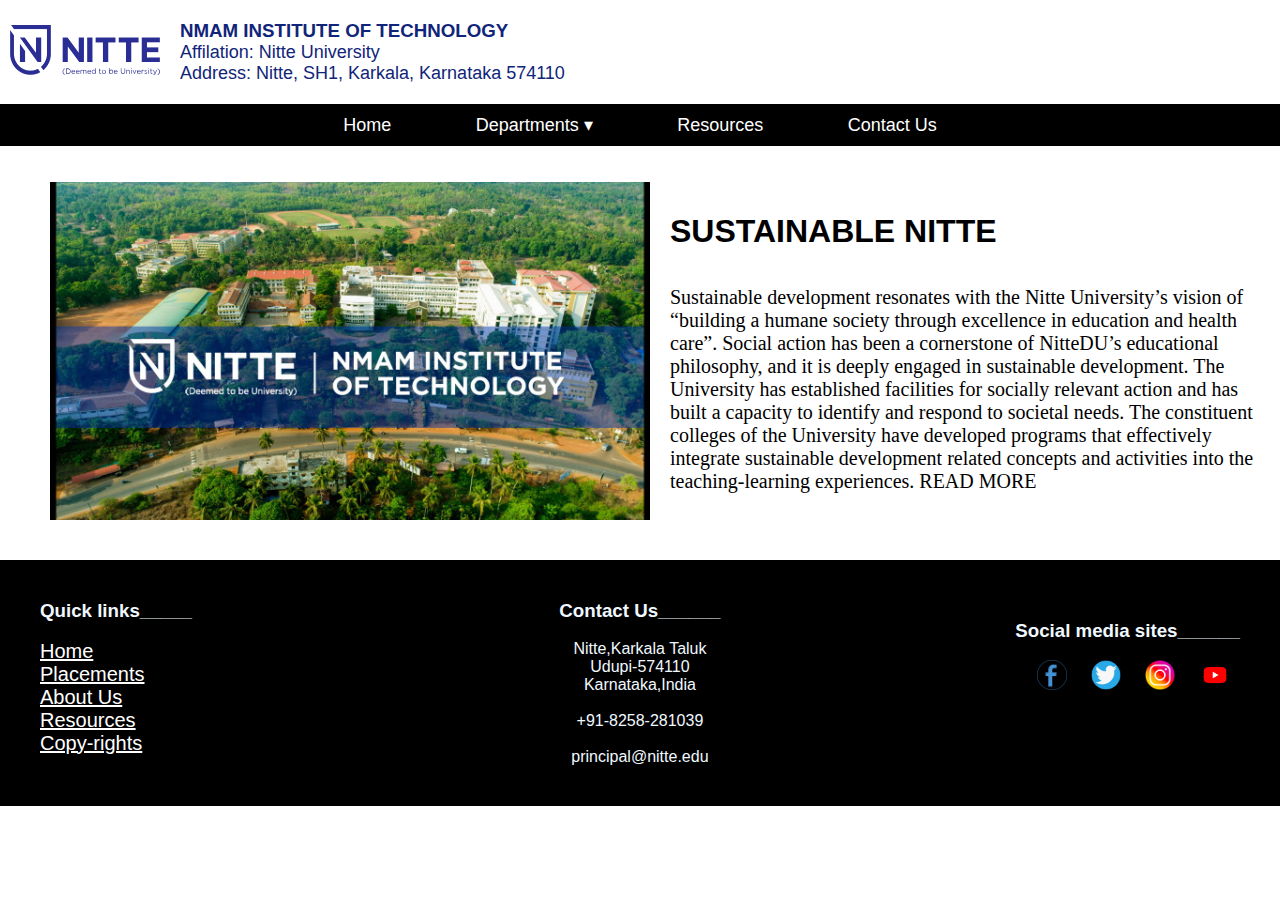
<file: index.html>
<!DOCTYPE html>
<html lang="en">
<head>

<!-- Add these links to your HTML file's <head> section -->

  

  <meta charset="UTF-8">
  <meta name="viewport" content="width=device-width, initial-scale=1.0">
  <link rel="stylesheet" href="styles.css">
  <title>College Website</title>
  <style>
 img {
  filter: none;
    -webkit-filter: grayscale(0); 
}

img:hover {
  filter: grayscale(100%);
    -webkit-filter: grayscale(100%);
}
   
    
    

.h5{
    font-weight: bold;
}



/* Your CSS styles go here */



  </style>
</head>
<body>
    
  <header>
  
    <div class="logo">
        <img src="nitte.png" alt="College Logo" height="50px" width="150px">
    </div>
     
     
      
        <div class="header-right">
          <h3> NMAM INSTITUTE OF TECHNOLOGY</h3>
          <P> Affilation: Nitte University</P>
    <p> Address: Nitte, SH1, Karkala, Karnataka 574110
        
        </p>
        </div>
        </header>
     
    
    <nav class="navbar">
      <ul class="nav-list">
        <li><a href="home.html">Home</a></li>
       
        <li class="dropdown">
          <a href="#">Departments &#9662;</a>
          <ul class="dropdown-content">
            <li><a href="cse.html">Computer science</a></li>
            <li><a href="ise.html">Information science</a></li>
          </ul>
        </li>
       
        
        <li><a href="resources.html">Resources</a></li>
    

        <li><a href="contact.html">Contact Us</a></li>
       
       
       
      </ul>
    </nav>
  
  
  <br><br>
  

  <div class="container">
    <div class="image-slider">
 <img src="image1.jpg" width="600px" heigh="150px" style="padding-left: 50px;">
</div>

<div class="text-info">
  <h1>SUSTAINABLE NITTE</h1>
  <br><br>
  <p style="font-family: Cambria, Cochin, Georgia, Times, 'Times New Roman', serif;font-size: 20px;">Sustainable development resonates with the Nitte University’s vision of “building a humane society through excellence in education and health care”.
     Social action has been a cornerstone of NitteDU’s educational philosophy, and it is deeply engaged in sustainable development. The University has established facilities for socially relevant action and
      has built a capacity to identify and respond to societal needs. The constituent colleges of the University have developed programs that effectively integrate sustainable development related concepts and activities into the teaching-learning experiences.

    READ MORE</p>
  </div>
</div>
  
  
<br><br>


  <main>
    <!-- Your page content goes here -->
  </main>



</body>
  <footer>
    
    <div class="row">
      <div class="column">
          <h3>Quick links_____</h3><br>
          <a href="home.html"style="font-size:20px;color:white;">Home</a><br>
            <a href="placements.html" style="font-size:20px;color:white;">Placements</a><br>
          <a href="home.html" style="font-size:20px;color:white;">About Us</a><br>
          <a href="resources.html" style="font-size:20px;color:white;">Resources</a><br>
          <a href="copyright.html"  style="font-size:20px;color:white;">Copy-rights</a>
          
      </div>
      <center>
      <div class="column">
          <p style="color:white;font-size:20px;">
              <h3>Contact Us______</h3><br>
               Nitte,Karkala Taluk<br>
              Udupi-574110<br>
              Karnataka,India<br><br>
           +91-8258-281039<br><br>
          principal@nitte.edu</p>
      </div>
    </center>
      <div class="column">
          <p><div class="social-media">
              <h3>Social media sites______</h3><br>
              <a href="https://www.facebook.com/NMAMITsince1986"><img src="fb.png" alt="Facebook"></a>
              <a href="https://twitter.com/i/flow/login?redirect_after_login=%2Fnmamitnitte"><img src="twitter-icon.png" alt="Twitter"></a>
              <a href="https://www.instagram.com/nmamit_nitte/"><img src="insta-icon.png" alt="Instagram"></a>
              <a href="https://www.youtube.com/c/NMAMInstituteofTechnology"><img src="utube.webp" alt="Instagram"></a>
              
      </div>
    </div>
  </footer>

</html>
</file>
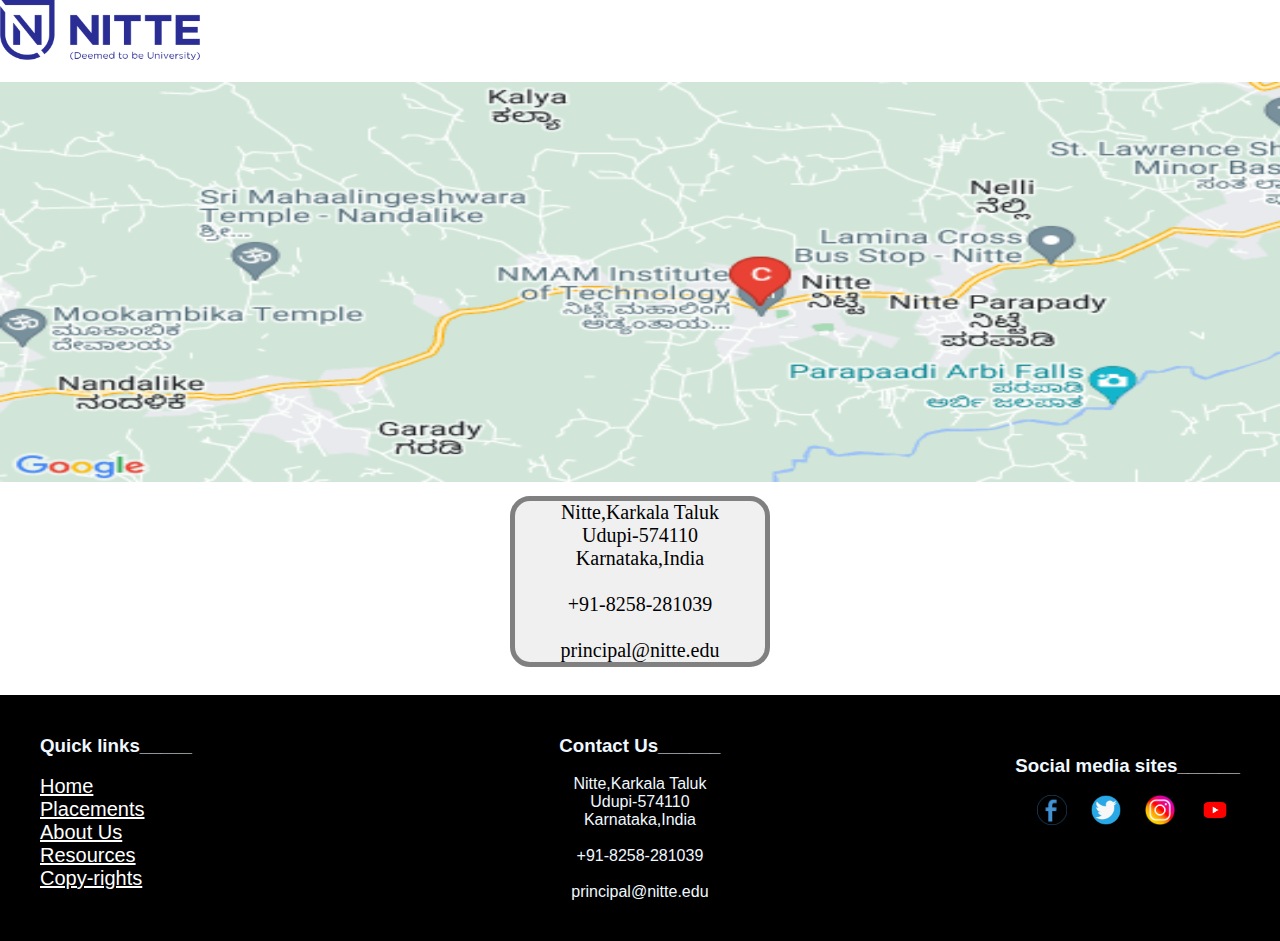
<file: contact.html>
<!DOCTYPE html>
<html lang="en">
<head>
    <meta charset="UTF-8">
    <meta name="viewport" content="width=device-width, initial-scale=1.0">
    <title>contact</title>
    <link rel="stylesheet" href="styles.css">
    <style>
    .box1 {
  border: 5px solid grey; /* Border around the box */
  padding:0; /* Padding inside the box */
  margin: 10px; /* Margin around the box for spacing */
  background-color: #f0f0f0; /* Background color of the box */
  border-radius: 20px; /* Rounded corners */
  width:250px;
  text-align: center;
  font-size: 20px;
  font-family: italic;
}
    </style>
</head>
<body>
    <div class="logo">
        <img src="nitte.png"  height="60px" width="200px" >
     </div><br>
    <img src="map.png" width="1520px" height="400px">
    <center>
    <div class="box1">
        <p> Nitte,Karkala Taluk<br>
            Udupi-574110<br>
            Karnataka,India<br><br>
         +91-8258-281039<br><br>
        principal@nitte.edu</p>
</div>
</center>
<br>
<footer>
  <div class="row">
    <div class="column">
        <h3>Quick links_____</h3><br>
        <a href="home.html"style="font-size:20px;color:white;">Home</a><br>
          <a href="placements.html" style="font-size:20px;color:white;">Placements</a><br>
        <a href="home.html" style="font-size:20px;color:white;">About Us</a><br>
        <a href="resources.html" style="font-size:20px;color:white;">Resources</a><br>
        <a href="copyright.html"  style="font-size:20px;color:white;">Copy-rights</a>
        
    </div>
    <center>
      <div class="column">
          <p style="color:white;font-size:20px;">
              <h3>Contact Us______</h3><br>
               Nitte,Karkala Taluk<br>
              Udupi-574110<br>
              Karnataka,India<br><br>
           +91-8258-281039<br><br>
          principal@nitte.edu</p>
      </div>
    </center>
    <div class="column">
        <p><div class="social-media">
            <h3>Social media sites______</h3><br>
            <a href="https://www.facebook.com/NMAMITsince1986"><img src="fb.png" alt="Facebook"></a>
            <a href="https://twitter.com/i/flow/login?redirect_after_login=%2Fnmamitnitte"><img src="twitter-icon.png" alt="Twitter"></a>
            <a href="https://www.instagram.com/nmamit_nitte/"><img src="insta-icon.png" alt="Instagram"></a>
            <a href="https://www.youtube.com/c/NMAMInstituteofTechnology"><img src="utube.webp" alt="Instagram"></a>
            
    </div>
  </div>
  </footer>
</body>
</html>
</file>
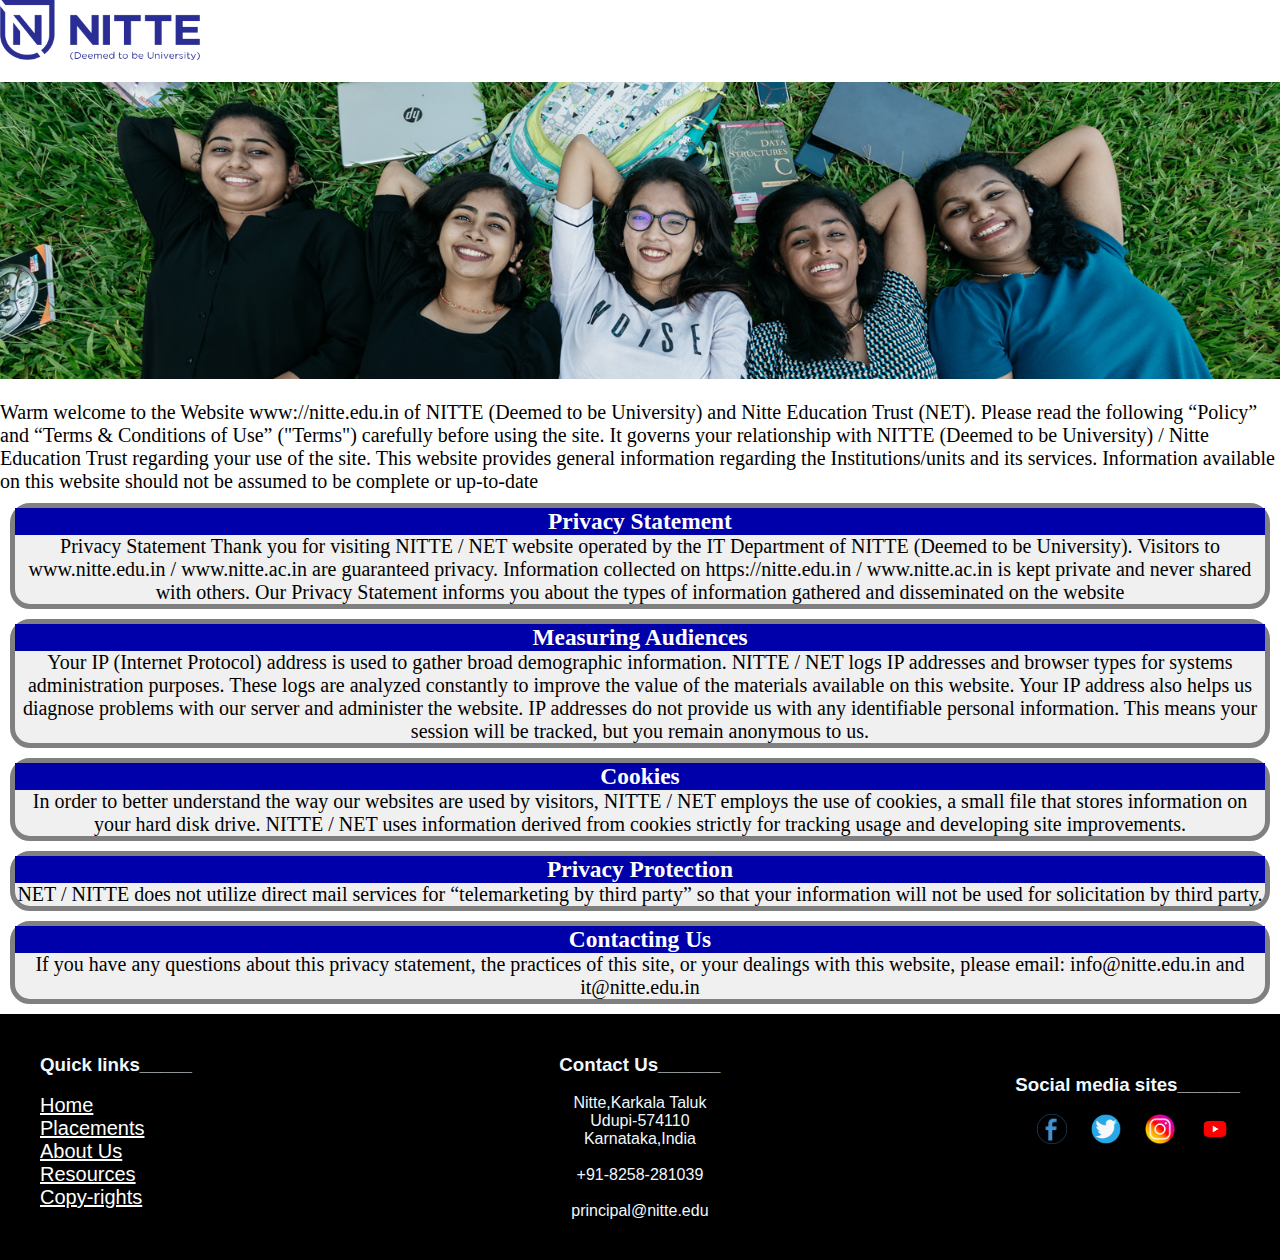
<file: copyright.html>
<!DOCTYPE html>
<html lang="en">
<head>
    <meta charset="UTF-8">
    <meta name="viewport" content="width=device-width, initial-scale=1.0">
    <title>Copyrights</title>
    <link rel="stylesheet" href="styles.css">
    <style>
    .column {
  float: left;
  width: 33.33%;
}

/* Clear floats after the columns */
.row:after {
  content: "";
  display: table;
  clear: both;
}
.box2 {
  border: 5px solid grey; /* Border around the box */
  padding:0; /* Padding inside the box */
  margin: 10px; /* Margin around the box for spacing */
  background-color: #f0f0f0; /* Background color of the box */
  border-radius: 20px; /* Rounded corners */
  width:auto;
  height:auto;
  text-align: center;
  font-size: 20px;
  font-family: italic;
}

    </style>
</head>
<body>
    <div class="logo">
        <img src="nitte.png"  height="60px" width="200px" >
     </div><br>
    <img src="contact-nitte.jpg" width="100%"><br><br>
    <p style="font-family: Cambria, Cochin, Georgia, Times, 'Times New Roman', serif;font-size:20px">
        Warm welcome to the Website www://nitte.edu.in of NITTE (Deemed to be University) and Nitte Education Trust (NET). 
        Please read the following “Policy” and “Terms & Conditions of Use” ("Terms") carefully before using the site. 
        It governs your relationship with NITTE (Deemed to be University) / Nitte Education Trust regarding your use of the site. This website provides general information regarding the Institutions/units and its services. 
        Information available on this website should not be assumed to be complete or up-to-date
    </p>

    
    <div class="box2">
        <h3 style="background-color:rgb(0, 0, 170);color:white;">Privacy Statement</h3>
        <p style="color:black">Privacy Statement
            Thank you for visiting NITTE / NET website operated by the IT Department of NITTE (Deemed to be University).
             Visitors to www.nitte.edu.in / www.nitte.ac.in are guaranteed privacy. Information collected on https://nitte.edu.in / www.nitte.ac.in is kept private and never shared with others.
             Our Privacy Statement informs you about the types of information gathered and disseminated on the website</p>
    </div>


        <div class="box2">
                <h3 style="background-color:rgb(0, 0, 170);color:white;">Measuring Audiences</h3>
                <p style="color:black">Your IP (Internet Protocol) address is used to gather broad demographic information.
                    NITTE / NET logs IP addresses and browser types for systems administration purposes.
                     These logs are analyzed constantly to improve the value of the materials available on this website. Your IP address also helps us diagnose problems with our server and administer the website. IP addresses do not provide us with any identifiable personal information.
                    This means your session will be tracked, but you remain anonymous to us.</p>
                    </div>
        <div class="box2">
         
                <h3 style="background-color:rgb(0, 0, 170);color:white;">Cookies</h3>
                <p style="color:black">
                    In order to better understand the way our websites are used by visitors, NITTE / NET employs the use of cookies, a small file that stores information on your hard disk drive.
                     NITTE / NET uses information derived from cookies strictly for tracking usage and developing site improvements.</p>
                </div>


                <div class="box2">
         
                    <h3 style="background-color:rgb(0, 0, 170);color:white;">Privacy Protection</h3>
                    <p style="color:black">NET / NITTE does not utilize direct mail services for “telemarketing by third party” so that your information will not be used for solicitation by third party.
                       </p>
                    </div>
                    <div class="box2">
         
                        <h3 style="background-color:rgb(0, 0, 170);color:white;">Contacting Us</h3>
                        <p style="color:black">If you have any questions about this privacy statement, the practices of this site, or your dealings with this website, please email: info@nitte.edu.in and it@nitte.edu.in</p>
                        </div>
            </body>
    <footer>
        <div class="row">
            <div class="column">
                <h3>Quick links_____</h3><br>
                <a href="home.html"style="font-size:20px;color:white;">Home</a><br>
                  <a href="placements.html" style="font-size:20px;color:white;">Placements</a><br>
                <a href="home.html" style="font-size:20px;color:white;">About Us</a><br>
                <a href="resources.html" style="font-size:20px;color:white;">Resources</a><br>
                <a href="copyright.html"  style="font-size:20px;color:white;">Copy-rights</a>
                
            </div>
            <center>
                <div class="column">
                    <p style="color:white;font-size:20px;">
                        <h3>Contact Us______</h3><br>
                         Nitte,Karkala Taluk<br>
                        Udupi-574110<br>
                        Karnataka,India<br><br>
                     +91-8258-281039<br><br>
                    principal@nitte.edu</p>
                </div>
              </center>
            <div class="column">
                <p><div class="social-media">
                    <h3>Social media sites______</h3><br>
                    <a href="https://www.facebook.com/NMAMITsince1986"><img src="fb.png" alt="Facebook"></a>
                    <a href="https://twitter.com/i/flow/login?redirect_after_login=%2Fnmamitnitte"><img src="twitter-icon.png" alt="Twitter"></a>
                    <a href="https://www.instagram.com/nmamit_nitte/"><img src="insta-icon.png" alt="Instagram"></a>
                    <a href="https://www.youtube.com/c/NMAMInstituteofTechnology"><img src="utube.webp" alt="Instagram"></a>
                    
            </div>
          </div>
    </footer>

</html>
</file>
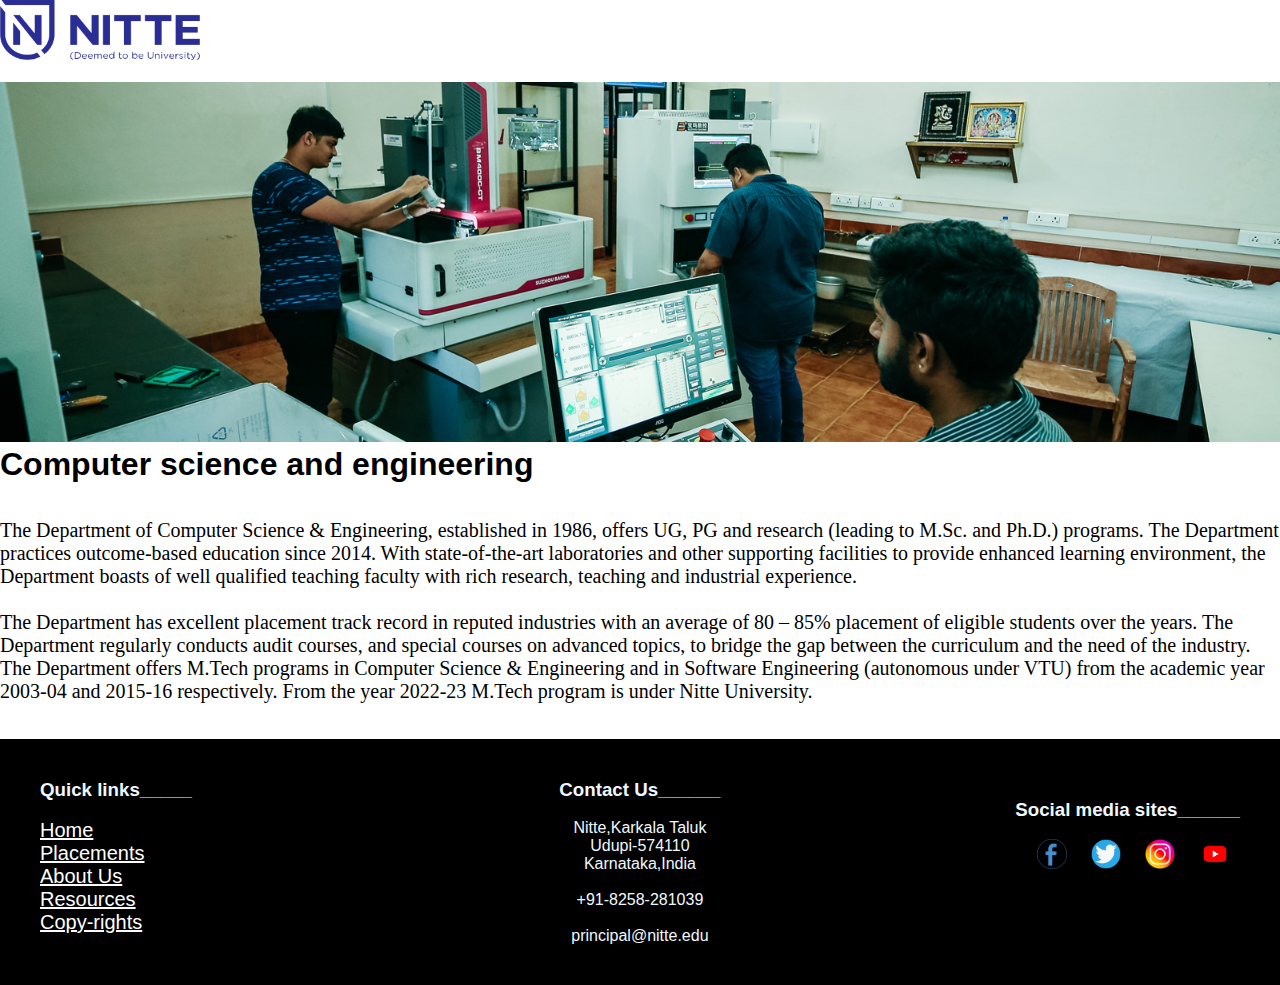
<file: cse.html>
<!DOCTYPE html>
<html lang="en">
<head>
    <meta charset="UTF-8">
    <meta name="viewport" content="width=device-width, initial-scale=1.0">
    <title>CSE</title>
    <link rel="stylesheet" href="styles.css">
</head>
<body>
    <div class="logo">
        <img src="nitte.png"  height="60px" width="200px" >
     </div><br>
    <img src="cs.jpg" width="100%">
    <h1>Computer science and engineering</h1><br><br>
    <p style="font-family: Cambria, Cochin, Georgia, Times, 'Times New Roman', serif;font-size:20px">The Department of Computer Science & Engineering, established in 1986, offers UG, PG and research (leading to M.Sc. and Ph.D.) programs. The Department practices outcome-based education since 2014. With state-of-the-art laboratories and other supporting facilities to provide enhanced learning environment, the Department boasts of well qualified teaching faculty with rich research, teaching and industrial experience.<br><br>
        The Department has excellent placement track record in reputed industries with an average of 80 – 85% placement of eligible students over the years. The Department regularly conducts audit courses, and special courses on advanced topics, to bridge the gap between the curriculum and the need of the industry. The Department offers M.Tech programs in Computer Science & Engineering and in Software Engineering (autonomous under VTU) from the academic year 2003-04 and 2015-16 respectively. From the year 2022-23 M.Tech program is under Nitte University.
    </p>
    <br><br>
    <footer>
      <div class="row">
        <div class="column">
            <h3>Quick links_____</h3><br>
            <a href="home.html"style="font-size:20px;color:white;">Home</a><br>
              <a href="placements.html" style="font-size:20px;color:white;">Placements</a><br>
            <a href="home.html" style="font-size:20px;color:white;">About Us</a><br>
            <a href="resources.html" style="font-size:20px;color:white;">Resources</a><br>
            <a href="copyright.html"  style="font-size:20px;color:white;">Copy-rights</a>
            
        </div>
        <center>
            <div class="column">
                <p style="color:white;font-size:20px;">
                    <h3>Contact Us______</h3><br>
                     Nitte,Karkala Taluk<br>
                    Udupi-574110<br>
                    Karnataka,India<br><br>
                 +91-8258-281039<br><br>
                principal@nitte.edu</p>
            </div>
          </center>
        <div class="column">
            <p><div class="social-media">
                <h3>Social media sites______</h3><br>
                <a href="https://www.facebook.com/NMAMITsince1986"><img src="fb.png" alt="Facebook"></a>
                <a href="https://twitter.com/i/flow/login?redirect_after_login=%2Fnmamitnitte"><img src="twitter-icon.png" alt="Twitter"></a>
                <a href="https://www.instagram.com/nmamit_nitte/"><img src="insta-icon.png" alt="Instagram"></a>
                <a href="https://www.youtube.com/c/NMAMInstituteofTechnology"><img src="utube.webp" alt="Instagram"></a>
                
        </div>
      </div>
      </footer>
</body>
</html>
</file>
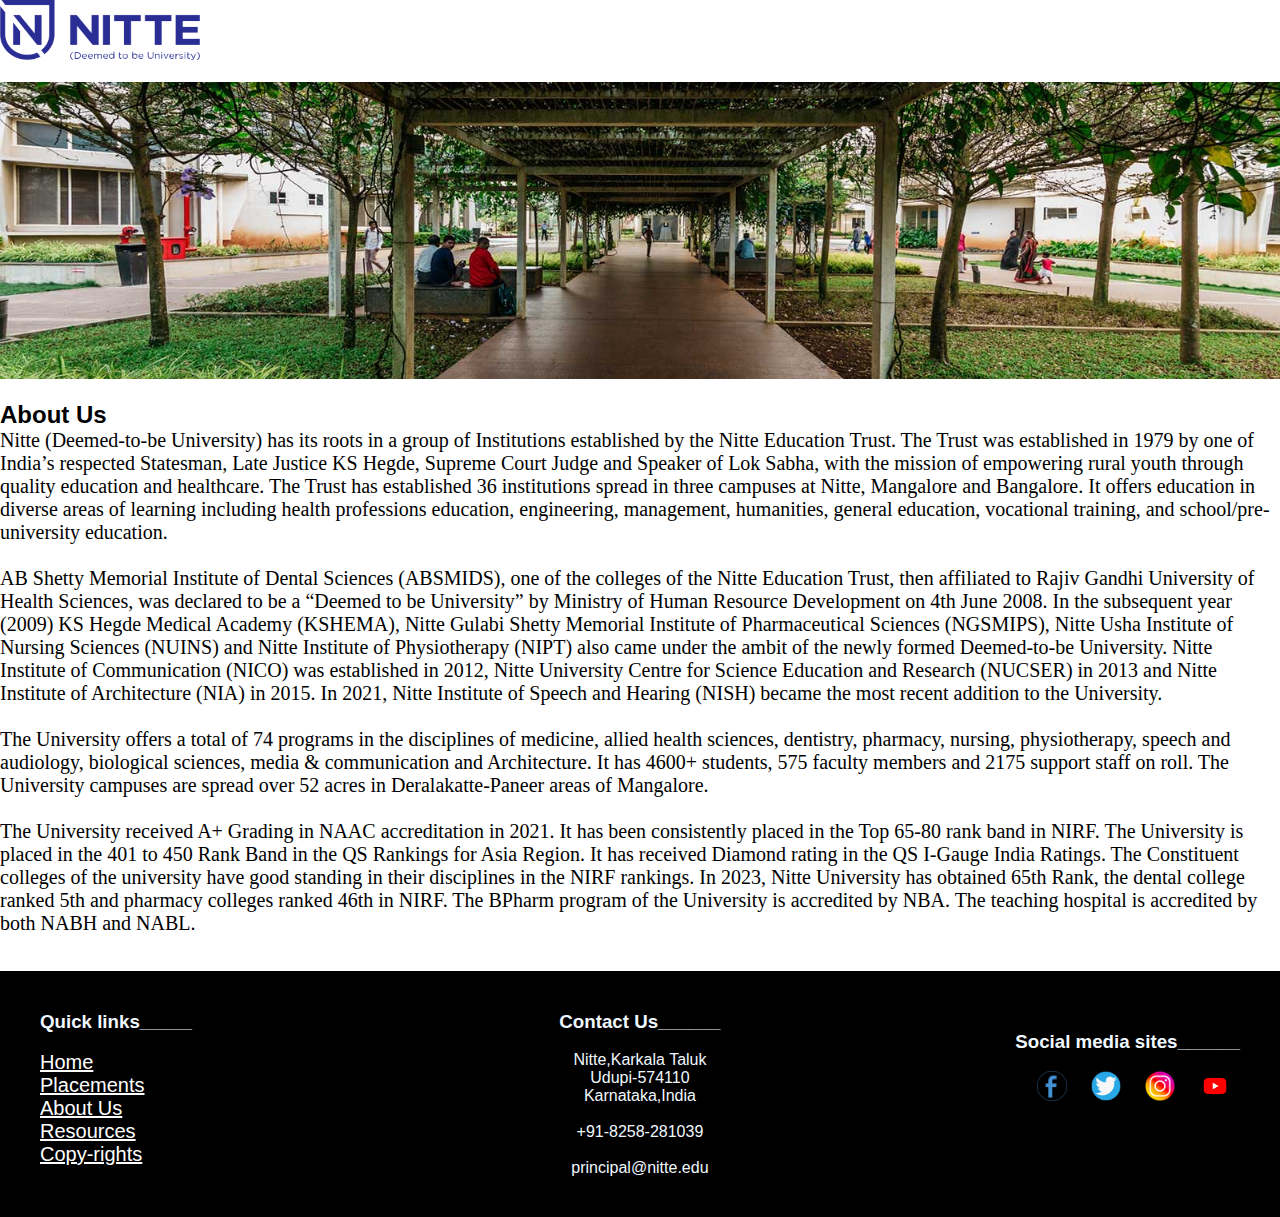
<file: home.html>
<!DOCTYPE html>
<html lang="en">
<head>
  <meta charset="UTF-8">
  <meta name="viewport" content="width=device-width, initial-scale=1.0">
  <title>Home</title>
  <link rel="stylesheet" href="styles.css">
  


</head>
<body>
  <div class="logo">
    <img src="nitte.png"  height="60px" width="200px" >
 </div><br>
 <img src="aboutnitte.jpg" width="100%">
 <br><br>
 <h2>About Us</h2>
  
  <p style="font-family: Cambria, Cochin, Georgia, Times, 'Times New Roman', serif;font-size:20px">Nitte (Deemed-to-be University) has its roots in a group of Institutions established by the Nitte Education Trust. The Trust was established in 1979 by one of India’s respected Statesman, Late Justice KS Hegde, Supreme Court Judge and Speaker of Lok Sabha,
     with the mission of empowering rural youth through quality education and healthcare. The Trust has established 36 institutions spread in three campuses at Nitte, Mangalore and Bangalore. It offers education in diverse areas of learning including health professions education, engineering, management,
      humanities, general education, vocational training, and school/pre-university education.<br><br>

    AB Shetty Memorial Institute of Dental Sciences (ABSMIDS), one of the colleges of the Nitte Education Trust, then affiliated to Rajiv Gandhi University of Health Sciences, was declared to be a “Deemed to be University” by Ministry of Human Resource Development on 4th June 2008.
     In the subsequent year (2009) KS Hegde Medical Academy (KSHEMA), Nitte Gulabi Shetty Memorial Institute of Pharmaceutical Sciences (NGSMIPS), Nitte Usha Institute of Nursing Sciences (NUINS) and Nitte Institute of Physiotherapy
     (NIPT) also came under the ambit of the newly formed Deemed-to-be University. Nitte Institute of Communication (NICO) was established in 2012, Nitte University Centre for Science Education and Research (NUCSER) in 2013 and Nitte Institute of Architecture (NIA) in 2015. In 2021,
      Nitte Institute of Speech and Hearing (NISH) became the most recent addition to the University.<br><br>
    
    The University offers a total of 74 programs in the disciplines of medicine, allied health sciences, dentistry, pharmacy, nursing, physiotherapy, speech and audiology, biological sciences, media & communication and Architecture.
     It has 4600+ students, 575 faculty members and 2175 support staff on roll. The University campuses are spread over 52 acres in Deralakatte-Paneer areas of Mangalore.<br><br>
    
    The University received A+ Grading in NAAC accreditation in 2021. It has been consistently placed in the Top 65-80 rank band in NIRF. The University is placed in the 401 to 450 Rank Band in the QS Rankings for Asia Region.
     It has received Diamond rating in the QS I-Gauge India Ratings. The Constituent colleges of the university have good standing in their disciplines in the NIRF rankings. In 2023, Nitte University has obtained 65th Rank, the dental college ranked 5th and pharmacy colleges ranked 46th in NIRF. 
     The BPharm program of the University is accredited by NBA. The teaching hospital is accredited by both NABH and NABL.</p>



<br><br>
<footer>
    
  <div class="row">
    <div class="column">
        <h3>Quick links_____</h3><br>
        <a href="home.html"style="font-size:20px;color:white;">Home</a><br>
          <a href="placements.html" style="font-size:20px;color:white;">Placements</a><br>
        <a href="home.html" style="font-size:20px;color:white;">About Us</a><br>
        <a href="resources.html" style="font-size:20px;color:white;">Resources</a><br>
        <a href="copyright.html"  style="font-size:20px;color:white;">Copy-rights</a>
        
    </div>
    <center>
      <div class="column">
          <p style="color:white;font-size:20px;">
              <h3>Contact Us______</h3><br>
               Nitte,Karkala Taluk<br>
              Udupi-574110<br>
              Karnataka,India<br><br>
           +91-8258-281039<br><br>
          principal@nitte.edu</p>
      </div>
    </center>
    <div class="column">
        <p><div class="social-media">
            <h3>Social media sites______</h3><br>
            <a href="https://www.facebook.com/NMAMITsince1986"><img src="fb.png" alt="Facebook"></a>
            <a href="https://twitter.com/i/flow/login?redirect_after_login=%2Fnmamitnitte"><img src="twitter-icon.png" alt="Twitter"></a>
            <a href="https://www.instagram.com/nmamit_nitte/"><img src="insta-icon.png" alt="Instagram"></a>
            <a href="https://www.youtube.com/c/NMAMInstituteofTechnology"><img src="utube.webp" alt="Instagram"></a>
            
    </div>
  </div>
</footer>
</body>
</html>
</file>
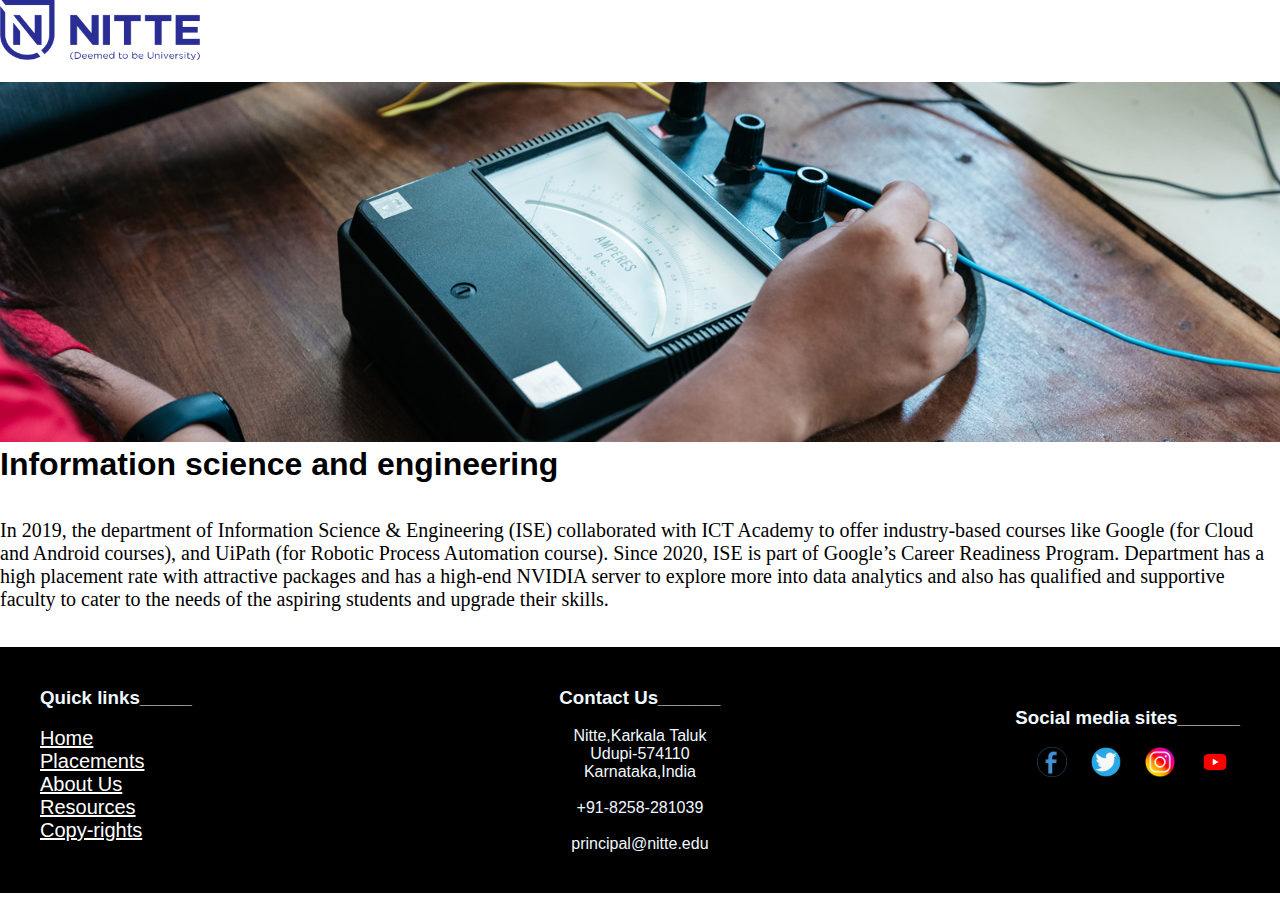
<file: ise.html>
<!DOCTYPE html>
<html lang="en">
<head>
    <meta charset="UTF-8">
    <meta name="viewport" content="width=device-width, initial-scale=1.0">
    <title>ISE</title>
    <link rel="stylesheet" href="styles.css">
</head>
<body>
    <div class="logo">
        <img src="nitte.png"  height="60px" width="200px" >
     </div><br>
    <img src="is.jpg" width="100%">
    <h1>Information science and engineering</h1><br><br>
    <p style="font-family: Cambria, Cochin, Georgia, Times, 'Times New Roman', serif;font-size:20px">
        In 2019, the department of Information Science & Engineering (ISE) collaborated with ICT Academy to offer industry-based courses like Google (for Cloud and Android courses), and UiPath (for Robotic Process Automation course). Since 2020, ISE is part of Google’s Career Readiness Program. Department has a high placement rate with attractive packages and has a high-end NVIDIA server to explore more into data analytics and also has qualified and supportive faculty to cater to the needs of the aspiring students and upgrade their skills.
    </p>
    <br><br>
    <footer>
      <div class="row">
        <div class="column">
            <h3>Quick links_____</h3><br>
            <a href="home.html"style="font-size:20px;color:white;">Home</a><br>
              <a href="placements.html" style="font-size:20px;color:white;">Placements</a><br>
            <a href="home.html" style="font-size:20px;color:white;">About Us</a><br>
            <a href="resources.html" style="font-size:20px;color:white;">Resources</a><br>
            <a href="copyright.html"  style="font-size:20px;color:white;">Copy-rights</a>
            
        </div>
        <center>
            <div class="column">
                <p style="color:white;font-size:20px;">
                    <h3>Contact Us______</h3><br>
                     Nitte,Karkala Taluk<br>
                    Udupi-574110<br>
                    Karnataka,India<br><br>
                 +91-8258-281039<br><br>
                principal@nitte.edu</p>
            </div>
          </center>
        <div class="column">
            <p><div class="social-media">
                <h3>Social media sites______</h3><br>
                <a href="https://www.facebook.com/NMAMITsince1986"><img src="fb.png" alt="Facebook"></a>
                <a href="https://twitter.com/i/flow/login?redirect_after_login=%2Fnmamitnitte"><img src="twitter-icon.png" alt="Twitter"></a>
                <a href="https://www.instagram.com/nmamit_nitte/"><img src="insta-icon.png" alt="Instagram"></a>
                <a href="https://www.youtube.com/c/NMAMInstituteofTechnology"><img src="utube.webp" alt="Instagram"></a>
                
        </div>
      </div>
      </footer>
</body>
</html>
</file>
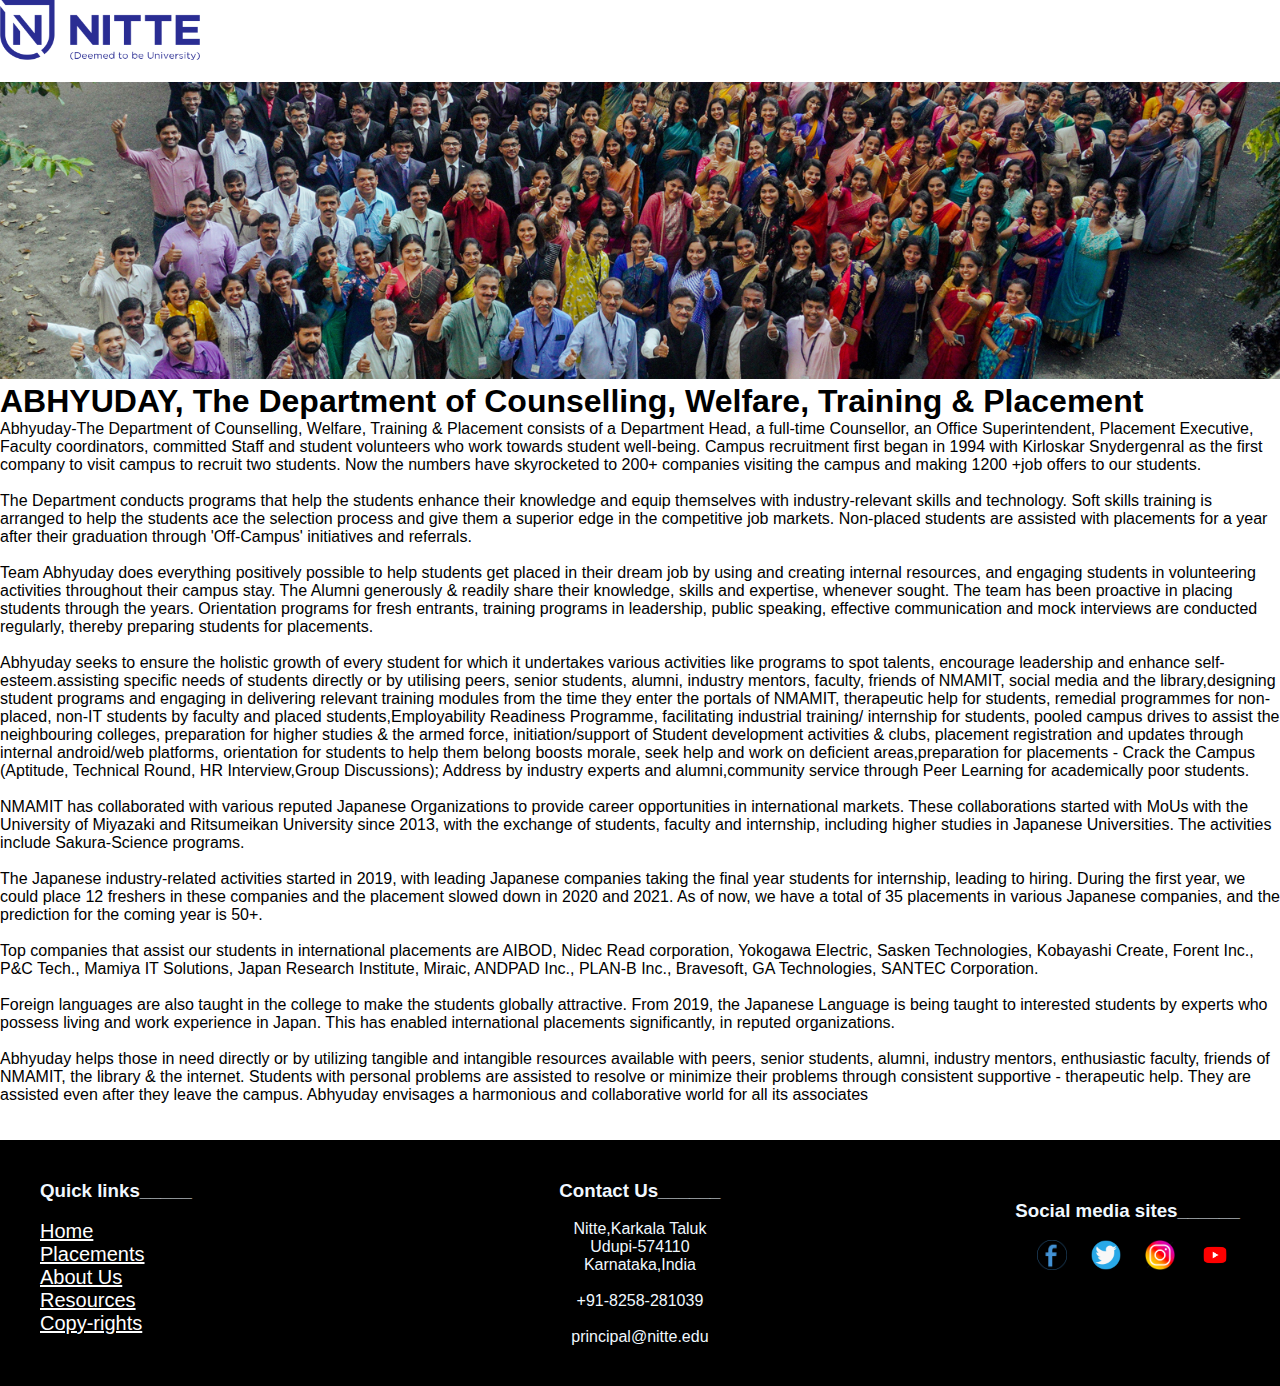
<file: placements.html>
<!DOCTYPE html>
<html lang="en">
<head>
    <meta charset="UTF-8">
    <meta name="viewport" content="width=device-width, initial-scale=1.0">
    <title>Placements</title>
    <link rel="stylesheet" href="styles.css">
</head>
<body>
    <div class="logo">
        <img src="nitte.png"  height="60px" width="200px" >
     </div><br>
    <img src="placement.jpg" width="100%">
    <h1>ABHYUDAY, The Department of Counselling, Welfare, Training & Placement</h1>
    <p >Abhyuday-The Department of Counselling, Welfare, Training & Placement consists of a Department Head, a full-time Counsellor, an Office Superintendent, Placement Executive, Faculty coordinators, committed Staff and student volunteers who work towards student well-being. Campus recruitment first began in 1994 with Kirloskar Snydergenral as the first company to visit campus to recruit two students. Now the numbers have skyrocketed to 200+ companies visiting the campus and making 1200 +job offers to our students.<br><br>

        The Department conducts programs that help the students enhance their knowledge and equip themselves with industry-relevant skills and technology. Soft skills training is arranged to help the students ace the selection process and give them a superior edge in the competitive job markets. Non-placed students are assisted with placements for a year after their graduation through 'Off-Campus' initiatives and referrals.<br><br>
        
        Team Abhyuday does everything positively possible to help students get placed in their dream job by using and creating internal resources, and engaging students in volunteering activities throughout their campus stay. The Alumni generously & readily share their knowledge, skills and expertise, whenever sought. The team has been proactive in placing students through the years. Orientation programs for fresh entrants, training programs in leadership, public speaking, effective communication and mock interviews are conducted regularly, thereby preparing students for placements.<br><br>
        
        Abhyuday seeks to ensure the holistic growth of every student for which it undertakes various activities like programs to spot talents, encourage leadership and enhance self-esteem.assisting specific needs of students directly or by utilising peers, senior students, alumni, industry mentors, faculty, friends of NMAMIT, social media and the library,designing student programs and engaging in delivering relevant training modules from the time they enter the portals of NMAMIT, therapeutic help for students, remedial programmes for non-placed, non-IT students by faculty and placed students,Employability Readiness Programme, facilitating industrial training/ internship for students, pooled campus drives to assist the neighbouring colleges, preparation for higher studies & the armed force, initiation/support of Student development activities & clubs, placement registration and updates through internal android/web platforms, orientation for students to help them belong boosts morale, seek help and work on deficient areas,preparation for placements - Crack the Campus (Aptitude, Technical Round, HR Interview,Group Discussions); Address by industry experts and alumni,community service through Peer Learning for academically poor students.<br><br>
        
        NMAMIT has collaborated with various reputed Japanese Organizations to provide career opportunities in international markets. These collaborations started with MoUs with the University of Miyazaki and Ritsumeikan University since 2013, with the exchange of students, faculty and internship, including higher studies in Japanese Universities. The activities include Sakura-Science programs.<br><br>
        
        The Japanese industry-related activities started in 2019, with leading Japanese companies taking the final year students for internship, leading to hiring. During the first year, we could place 12 freshers in these companies and the placement slowed down in 2020 and 2021. As of now, we have a total of 35 placements in various Japanese companies, and the prediction for the coming year is 50+.<br><br>
        
        Top companies that assist our students in international placements are AIBOD, Nidec Read corporation, Yokogawa Electric, Sasken Technologies, Kobayashi Create, Forent Inc., P&C Tech., Mamiya IT Solutions, Japan Research Institute, Miraic, ANDPAD Inc., PLAN-B Inc., Bravesoft, GA Technologies, SANTEC Corporation.<br><br>
        
        Foreign languages are also taught in the college to make the students globally attractive. From 2019, the Japanese Language is being taught to interested students by experts who possess living and work experience in Japan. This has enabled international placements significantly, in reputed organizations.<br><br>
        
        Abhyuday helps those in need directly or by utilizing tangible and intangible resources available with peers, senior students, alumni, industry mentors, enthusiastic faculty, friends of NMAMIT, the library & the internet. Students with personal problems are assisted to resolve or minimize their problems through consistent supportive - therapeutic help. They are assisted even after they leave the campus. Abhyuday envisages a harmonious and collaborative world for all its associates</p>


        <br><br>
        <footer>
          <div class="row">
            <div class="column">
                <h3>Quick links_____</h3><br>
                <a href="home.html"style="font-size:20px;color:white;">Home</a><br>
                  <a href="placements.html" style="font-size:20px;color:white;">Placements</a><br>
                <a href="home.html" style="font-size:20px;color:white;">About Us</a><br>
                <a href="resources.html" style="font-size:20px;color:white;">Resources</a><br>
                <a href="copyright.html"  style="font-size:20px;color:white;">Copy-rights</a>
                
            </div>
            <center>
                <div class="column">
                    <p style="color:white;font-size:20px;">
                        <h3>Contact Us______</h3><br>
                         Nitte,Karkala Taluk<br>
                        Udupi-574110<br>
                        Karnataka,India<br><br>
                     +91-8258-281039<br><br>
                    principal@nitte.edu</p>
                </div>
              </center>
            <div class="column">
                <p><div class="social-media">
                    <h3>Social media sites______</h3><br>
                    <a href="https://www.facebook.com/NMAMITsince1986"><img src="fb.png" alt="Facebook"></a>
                    <a href="https://twitter.com/i/flow/login?redirect_after_login=%2Fnmamitnitte"><img src="twitter-icon.png" alt="Twitter"></a>
                    <a href="https://www.instagram.com/nmamit_nitte/"><img src="insta-icon.png" alt="Instagram"></a>
                    <a href="https://www.youtube.com/c/NMAMInstituteofTechnology"><img src="utube.webp" alt="Instagram"></a>
                    
            </div>
          </div>
          </footer>
    </body>
</html>
</file>
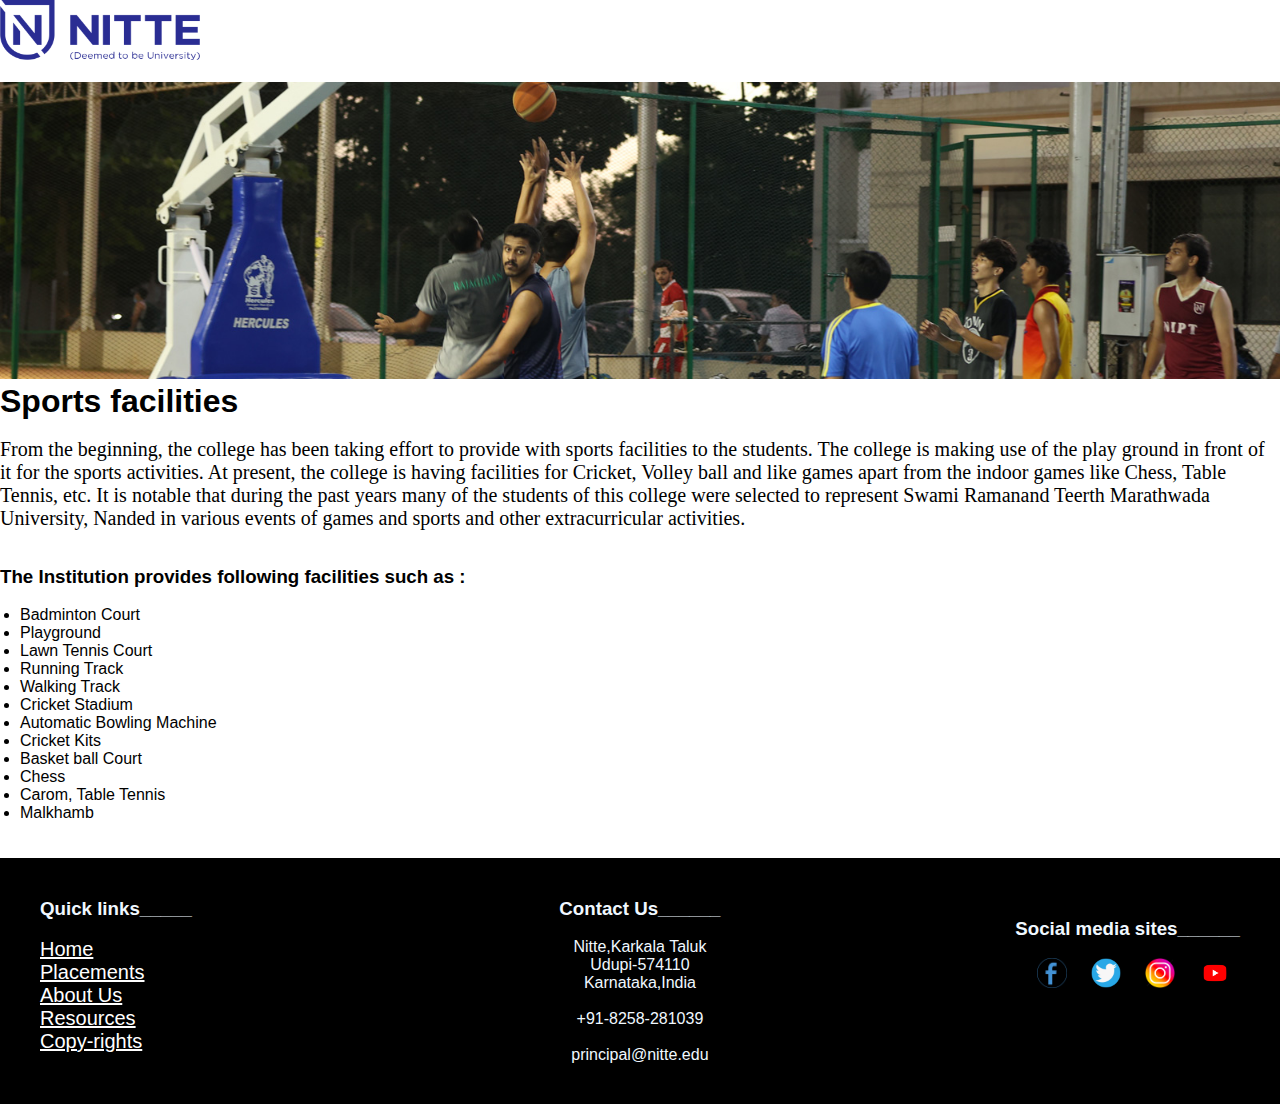
<file: resources.html>
<!DOCTYPE html>
<html lang="en">
<head>
    <meta charset="UTF-8">
    <meta name="viewport" content="width=device-width, initial-scale=1.0">
    <title>resources</title>
    <link rel="stylesheet" href="styles.css">
</head>
<body>
    <div class="logo">
        <img src="nitte.png"  height="60px" width="200px" >
     </div><br>
    <img src="playground.jpg" width="100%">
 <h1>Sports facilities</h1><br>
<p style="font-family: Cambria, Cochin, Georgia, Times, 'Times New Roman', serif;font-size:20px"> From the beginning, the college has been taking effort to provide with sports facilities to the students. The college is making use of the play ground in front of it for the sports activities.
 At present, the college is having facilities for Cricket, Volley ball and like games apart from the indoor games like Chess, Table Tennis, etc. It is notable that during the past years many of
  the students of this college were selected to represent Swami Ramanand Teerth Marathwada University,
  Nanded in various events of games and sports and other extracurricular activities.
  </p><br><br>
  <h3>The Institution provides following facilities such as :</h3><br>
  <ul style="padding-left: 20px;">
    <li>Badminton Court</li>
    <li>Playground</li>
    <li>Lawn Tennis Court</li>
     <li>   Running Track</li>
      <li>  Walking Track</li>
       <li> Cricket Stadium</li>
       <li> Automatic Bowling Machine</li>
       <li> Cricket Kits</li>
       <li> Basket ball Court</li>
       <li> Chess</li>
       <li> Carom, Table Tennis</li>
      <li>Malkhamb</li>
  </ul>
  <br><br>
  <footer>
    <div class="row">
      <div class="column">
          <h3>Quick links_____</h3><br>
          <a href="home.html"style="font-size:20px;color:white;">Home</a><br>
            <a href="placements.html" style="font-size:20px;color:white;">Placements</a><br>
          <a href="home.html" style="font-size:20px;color:white;">About Us</a><br>
          <a href="resources.html" style="font-size:20px;color:white;">Resources</a><br>
          <a href="copyright.html"  style="font-size:20px;color:white;">Copy-rights</a>
          
      </div>
      <center>
      <div class="column">
          <p style="color:white;font-size:20px;">
              <h3>Contact Us______</h3><br>
               Nitte,Karkala Taluk<br>
              Udupi-574110<br>
              Karnataka,India<br><br>
           +91-8258-281039<br><br>
          principal@nitte.edu</p>
      </div>
      </center>
      <div class="column">
          <p><div class="social-media">
              <h3>Social media sites______</h3><br>
              <a href="https://www.facebook.com/NMAMITsince1986"><img src="fb.png" alt="Facebook"></a>
              <a href="https://twitter.com/i/flow/login?redirect_after_login=%2Fnmamitnitte"><img src="twitter-icon.png" alt="Twitter"></a>
              <a href="https://www.instagram.com/nmamit_nitte/"><img src="insta-icon.png" alt="Instagram"></a>
              <a href="https://www.youtube.com/c/NMAMInstituteofTechnology"><img src="utube.webp" alt="Instagram"></a>
              
      </div>
    </div>
  </footer>
</body>
</html>
</file>
<file: styles.css>
/* Reset some default styles */
body, h1, h2, h3, p, ul, li, a {
  margin: 0;
  padding: 0;
}

/* Basic styling */
body {
  font-family: Arial, sans-serif;
}

header {
  display:flex;
    align-items:center;
    padding:20px;
    color:rgb(16, 37, 121);
    overflow: hidden;
    padding: 20px 10px;
    
  }
  
  
  .header-right {
  position: relative;
  padding-left: 20px;
  
  
  
  }
  .header-right p,a{
  font-size: 18px;
  font-family: sans-serif;
  }

.navbar {
  text-align: center;
  background-color: black;
}

.nav-list {
  list-style: none;
}

.nav-list li {
  display: inline-block;
  margin: 0 20px;
}

.nav-list li a {
  text-decoration: none;
  color:white;
  padding: 10px 20px;
  display: inline-block;
}

/* Dropdown styling */
.dropdown {
  position: relative;
  display: inline-block;
}

.dropdown-content {
  display: none;
  position: absolute;
  background-color:black;
  min-width: 200px;
  box-shadow: 0px 8px 16px 0px rgba(0,0,0,0.2);
  z-index:1000;
  overflow: visible;
  height:auto;
}

.dropdown-content li {
  text-align: left;
}

.dropdown-content a {
  color:black;
  padding: 12px 16px;
  text-decoration: none;
  display: block;
}

.dropdown-content a:hover {
  background-color: #ddd;
}

.dropdown:hover .dropdown-content {
  display: block;
}
/* Existing CSS styles */

/* Divider styling */
.divider {
  border-top: 1px solid black;
  margin: 6px 0;
  padding: 0;
}

/* Your existing CSS styles go here */

/* Social media icon styling */
.social-media {
  text-align:right;
  margin-top: 20px;
}

.social-media a {
  margin: 0 10px;
  text-decoration: none;
}

.social-media img {
  width: 30px; /* Adjust the size as needed */
  height: 30px;
}

.container {
  display: flex;
  flex-wrap: nowrap; /* Prevent wrapping to next line */
  align-items: center;
}

.image-slider {
  flex: 1;
  /* Add styles for your image slider here */
}

.text-info {
  flex: 1;
  padding: 20px;
  /* Add styles for your text content here */
}
.logo {
  text-align: left;
  background-color:white; 
}

.column {
  float: left;
  width: 33.33%;
}

/* Clear floats after the columns */
.row:after {
  content: "";
  display: table;
  clear: both;
}
footer{
  background-color: black;
  color:aliceblue;
  padding:40px;
}
</file>
